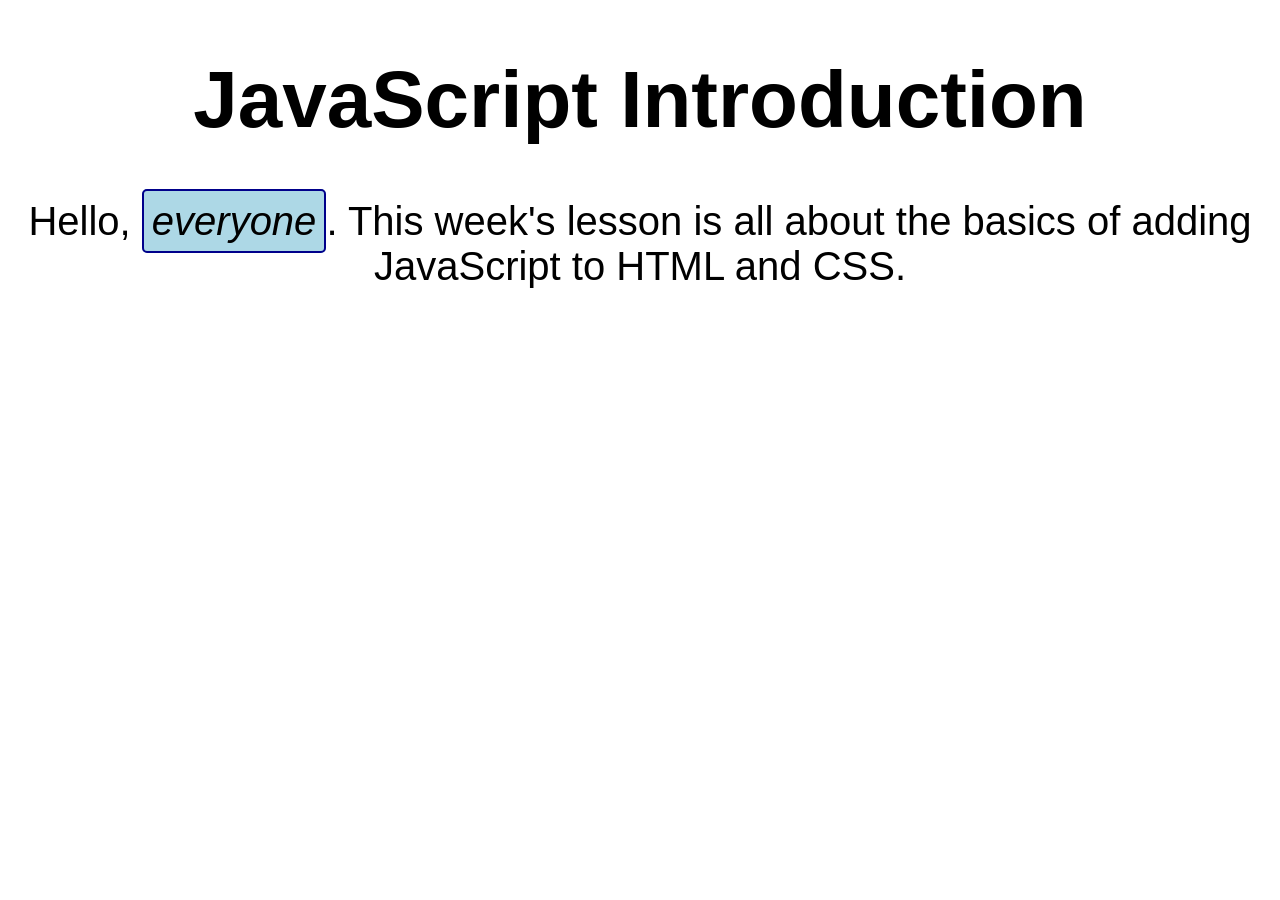
<file: index.html>
<!DOCTYPE html>
<html lang="en">

<head>
    <meta charset="UTF-8" />
    <title>COMP1073 Client-Side JavaScript</title>
    <link rel="stylesheet" href="styles.css" />
    <script src="index.js" defer></script>
</head>

<body>
    <h1>JavaScript Introduction</h1>
    <p>
        Hello, <em>everyone</em>. This week's lesson is all about the basics
        of adding JavaScript to HTML and CSS.
    </p>
</body>

</html>
</file>
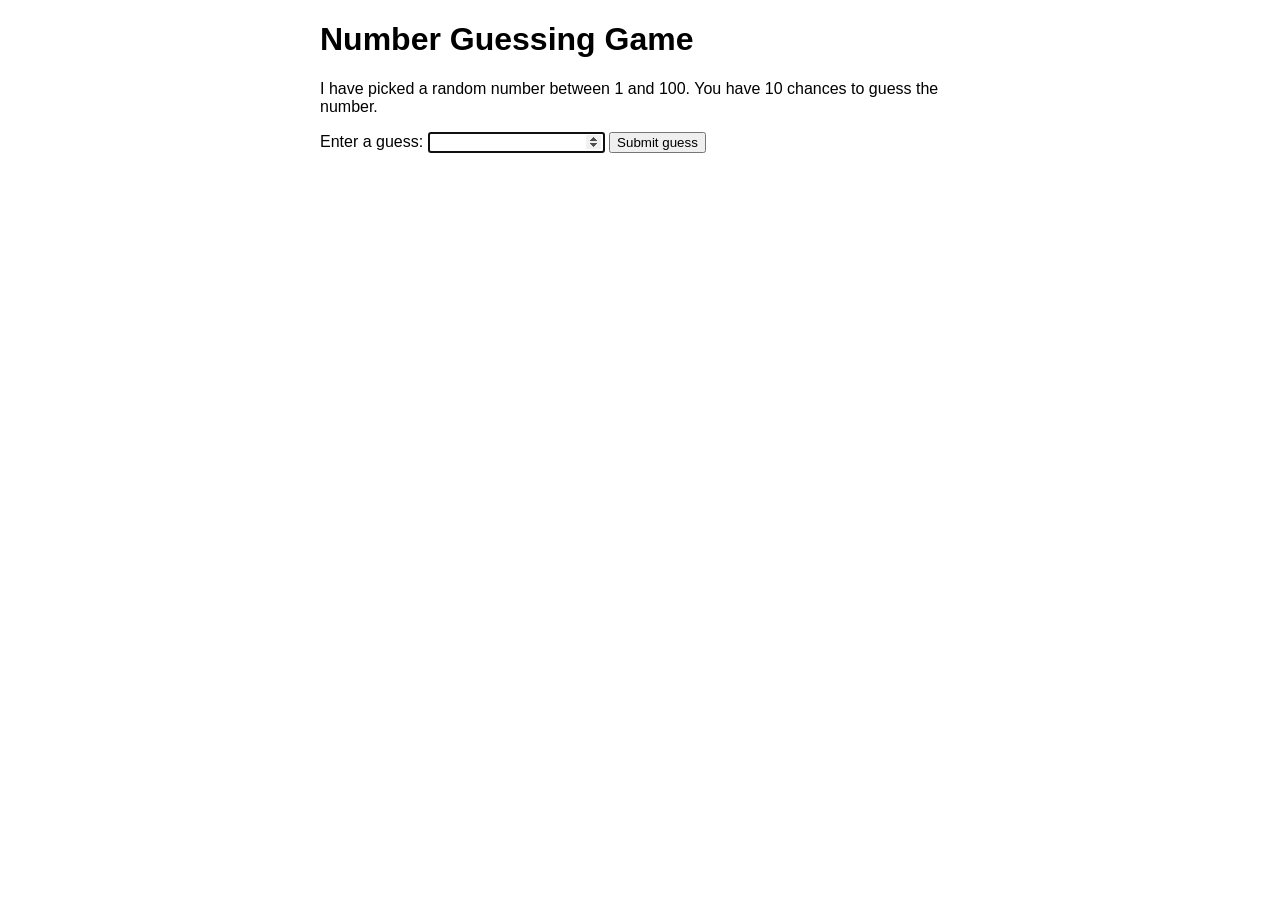
<file: guess.html>
<!DOCTYPE html>
<html>

<head>
    <meta charset="utf-8" />
    <title>COMP1073 Client-Side JavaScript</title>
    <link rel="stylesheet" href="guess.css" />
</head>

<body>
    <h1>Number Guessing Game</h1>
    <p>
        I have picked a random number between 1 and 100. You have 10 chances
        to guess the number.
    </p>

    <!-- Guessing form controls -->
    <label for="guessField">Enter a guess: </label>
    <input type="number" id="guessField" />
    <button>Submit guess</button>

    <!-- Elements to contain feedback for user -->
    <section>
        <p id="guesses"></p>
        <p id="lastResult"></p>
        <p id="lowOrHi"></p>
    </section>

    <script>
        // STEP 1: Initialize game variables
        // STEP 1a: Pick random number
        // Returns a random integer from 1 to 100:
        var randomNumber = Math.floor(Math.random() * 100) + 1;
        // console.log(randomNumber);
        // STEP 1b: Create variables to represent the three paragraphs above that will contain user feedback
        var guesses = document.querySelector("#guesses"); // document.getElementById("guesses")
        var lastResult = document.querySelector("#lastResult"); // document.getElementById("lastResult")
        var lowOrHi = document.querySelector("#lowOrHi"); // document.getElementById("lowOrHi")
        // STEP 1c: Create variables to represent the guessing form
        var userInput = document.querySelector("#guessField");
        var submitButton = document.querySelector("button");
        // STEP 1d: Create variables to initialize counter for number of guesses
        var count = 1;
        // STEP 1e: Create a variable to represent the game reset button

        // STEP 2: Put focus on the field that allows user to type in guesses
        userInput.focus();
        // STEP 3: Build a function to check the user's guess
        function checkUser() {
            // STEP 3a: Create a variable to contain what number the user entered
            var userNumber = Number(userInput.value);
            // STEP 3b: If this is the first guess, add some text to the screen as a label for listing previous guesses for reference
            if (count === 1) {
                lastResult.textContent = "Previous Guesses: " + userNumber;
            }
            // STEP 3c: Add the user's current guess to that list, plus a space
            else {
                lastResult.textContent += " " + userNumber;
                // lastResult.textContent = lastResult.textContent + " " + userNumber
            }
            // STEP 3d: Conditional - the user guessed correctly
            if (userNumber === randomNumber) {
                // Output a success message, then end the game
                guesses.textContent = "Congrats! You won.";
                gameover();
            }

            // STEP 3e: Conditional - the user is all out of guesses
            if (count === 10) {
                // Output an appropriate message, then end the game
                guesses.textContent = "Sorry! You are out of guesses.";
                gameover();
            }

            // STEP 3f: Conditional - the user's guess is incorrect
            if (userNumber !== randomNumber) {
                // Output an appropriate message
                guesses.textContent = "Wrong Guess!";
                // If the guess is too low, let the user know
                if (userNumber < randomNumber) {
                    lowOrHi.textContent = "Too Low!";
                }
                // Else if the guess is too high, let the user know
                else if (userNumber > randomNumber) {
                    lowOrHi.textContent = "Too High!";
                }
            }

            // STEP 3g: Increment the guess count, move focus to the guess field for the next guess, and clear out the old input
            count++;
            // STEP 3h: Proceed to the bottom of this file, just before we close out the SCRIPT element
        }

        // STEP 4: Build a function to end the game
        function gameover() {
            // STEP 4a: Disable the guessing field and submit button

            // STEP 4b: Build a new button to start a new game
            // STEP 4c: Add a click event to the new button that calls resetGame function
        }

        // STEP 5: Build a function to start a new game

        // STEP 5a: Restore the guessCount variable to 1

        // STEP 5b: Clear out all the old messages in the paragraphs below the guessing form - this will need a loop

        // STEP 5c: Remove the reset button

        // STEP 5d: Re-enable the guessing form, clear out any old input, then put focus on the field

        // STEP 5e: Change background color of lastResult paragraph back to white

        // STEP 5f: Generate a new random number

        // STEP 3i: Add an event listener for the guess form button that calls the checkGuess function
        submitButton.addEventListener("click", checkUser);
    </script>
</body>

</html>
</file>
<file: styles.css>
@charset "utf-8";

html {
    font-family: sans-serif;
    font-size: 250%;
    text-align: center;
}

p em {
    background-color: lightblue;
    border: 2px solid darkblue;
    border-radius: 5px;
    padding: 0.2em;
    cursor: pointer;
}
</file>
<file: guess.css>
@charset "utf-8";

html {
    font-family: sans-serif;
}

body {
    width: 50%;
    max-width: 800px;
    min-width: 480px;
    margin: 0 auto;
}

#lastResult {
    /* color: white; */
    padding: 3px;
}
</file>
